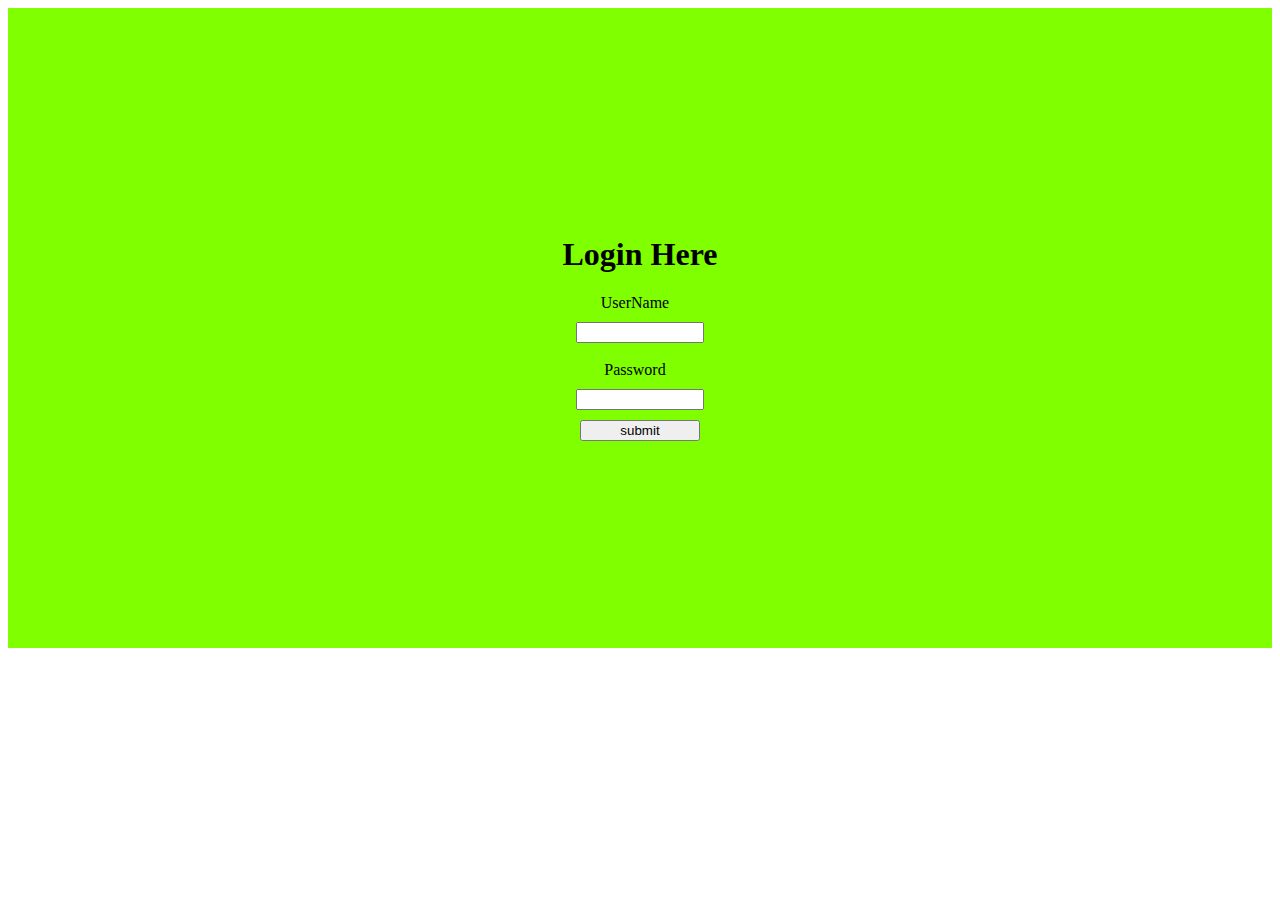
<file: Begin/index.html>
<!DOCTYPE html>
<html lang="en">
<head>
    <meta charset="UTF-8">
    <meta name="viewport" content="width=device-width, initial-scale=1.0">
    <title>Document</title>
  <link rel="stylesheet" href="index.css">  
</head>
<body>

      
      <form action="form">
        <h1>Login Here</h1>
        <label for="username">UserName</label>
        <input type="text"><br>
        <label for="password">Password</label>
        <input type="password">
        <input type="submit" value="submit">
      </form>

   


    <script src="https://code.jquery.com/jquery-3.5.1.min.js" integrity="sha256-9/aliU8dGd2tb6OSsuzixeV4y/faTqgFtohetphbbj0=" crossorigin="anonymous"></script>
    <script src="index.js"></script>
</body>
</html>
</file>
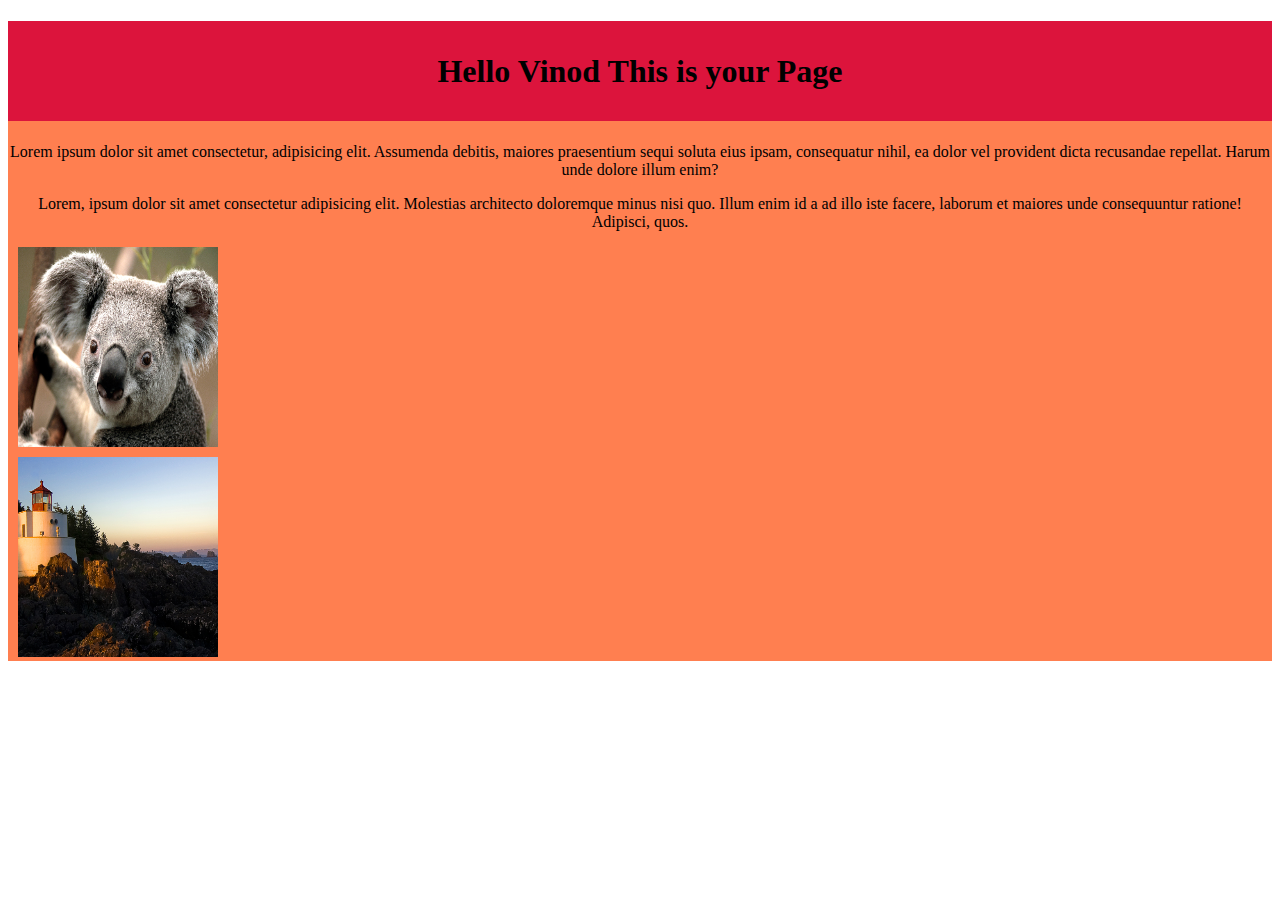
<file: Begin/vinod.html>
<!DOCTYPE html>
<html lang="en">
<head>
    <meta charset="UTF-8">
    <meta name="viewport" content="width=device-width, initial-scale=1.0">
    <title>Document</title>
    <link rel="stylesheet" href="index.css">
</head>
<body>
    <div class="Page">
        <h1 class="no">Hello Vinod This is your Page</h1>
        <p>Lorem ipsum dolor sit amet consectetur, adipisicing elit. Assumenda debitis, maiores praesentium sequi soluta eius ipsam, consequatur nihil, ea dolor vel provident dicta recusandae repellat. Harum unde dolore illum enim?</p>
        <p>Lorem, ipsum dolor sit amet consectetur adipisicing elit. Molestias architecto doloremque minus nisi quo. Illum enim id a ad illo iste facere, laborum et maiores unde consequuntur ratione! Adipisci, quos.</p>
           <img src="./Koala.jpg" alt="">
           <img src="./Lighthouse.jpg" alt=""> 

    </div>
</body>
</html>
</file>
<file: Begin/index.css>
form{
    display:flex;
    flex-direction: column;
    justify-content: center;
    align-items: center;
    width: 100%;
    height: 640px;
    background-color: chartreuse;
    
}
input{
        margin-top: 10px;
        width: 120px;

}


label{
    margin-right: 10px;
}

.Page{
    background-color: coral;
    width: 100%;
    height: 640px;
    text-align: center;
}
.no{
    background-color: crimson;
    line-height: 100px;
}
img{
    display: flex;
    width: 200px;
    height: 200px;
    flex-direction: row;
    margin: 10px;
}
input:invalid{
    border: 2px solid red;
}
</file>
